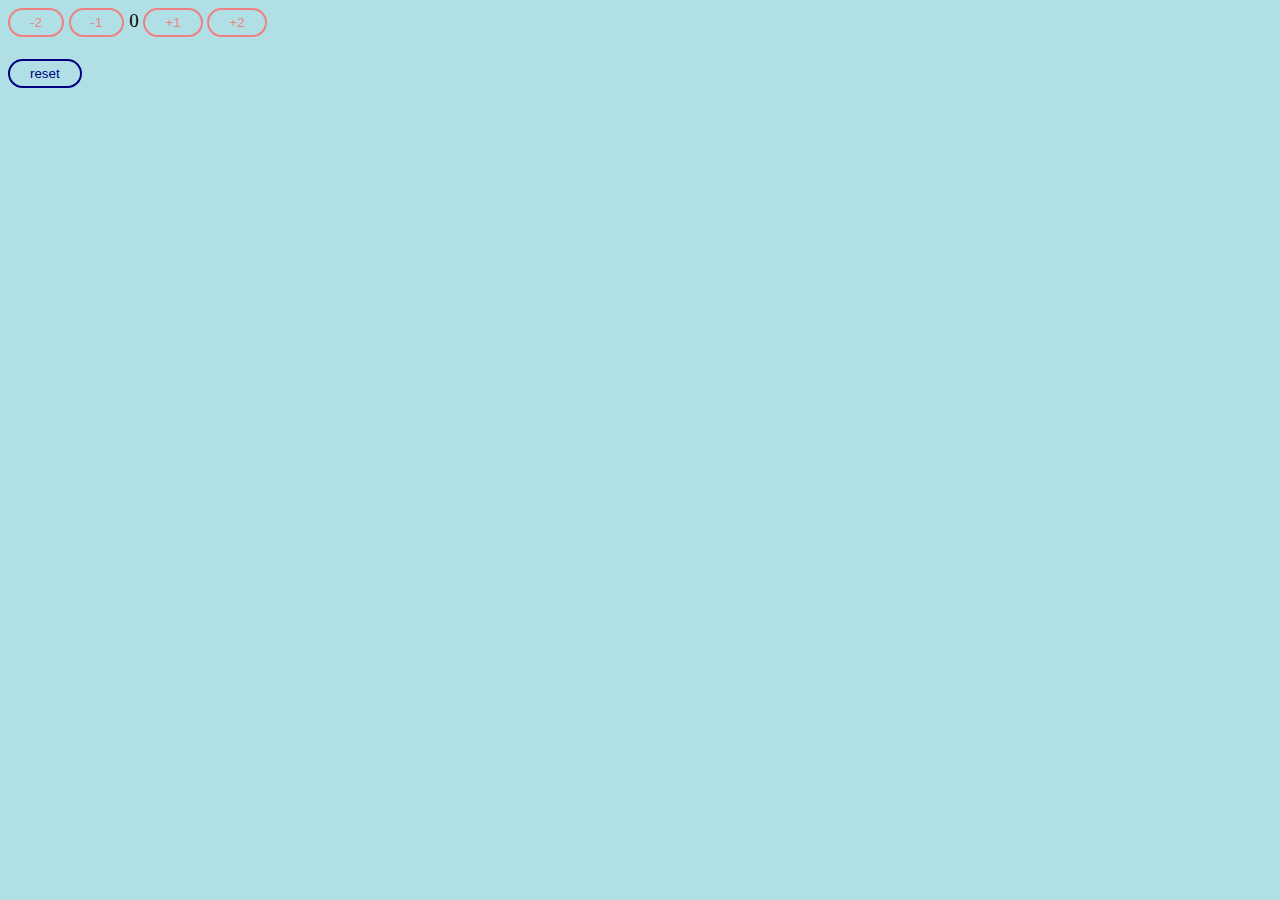
<file: webstuff/counter/index.html>
<!-- 
Basic Counter

Start with 1 button and 1 function then do more buttons and functions 
When everything is working then add styling
-->

<!DOCTYPE html>
<html>
  <head>
    <meta charset="utf-8" />
    <meta name="viewport" content="width=device-width" />
    <title>replit</title>
    <link href="style.css" rel="stylesheet" type="text/css" />
  </head>

  <body>
    <button onclick="minus2()">-2</button>
    <button onclick="minus()">-1</button>
    <span id="num">0</span>
    <button onclick="plus()">+1</button>
    <button onclick="plus2()">+2</button>

    <br /><br />

    <button onclick="reset()" id="reset">reset</button>
    <script src="script.js"></script>
  </body>
</html>
</file>
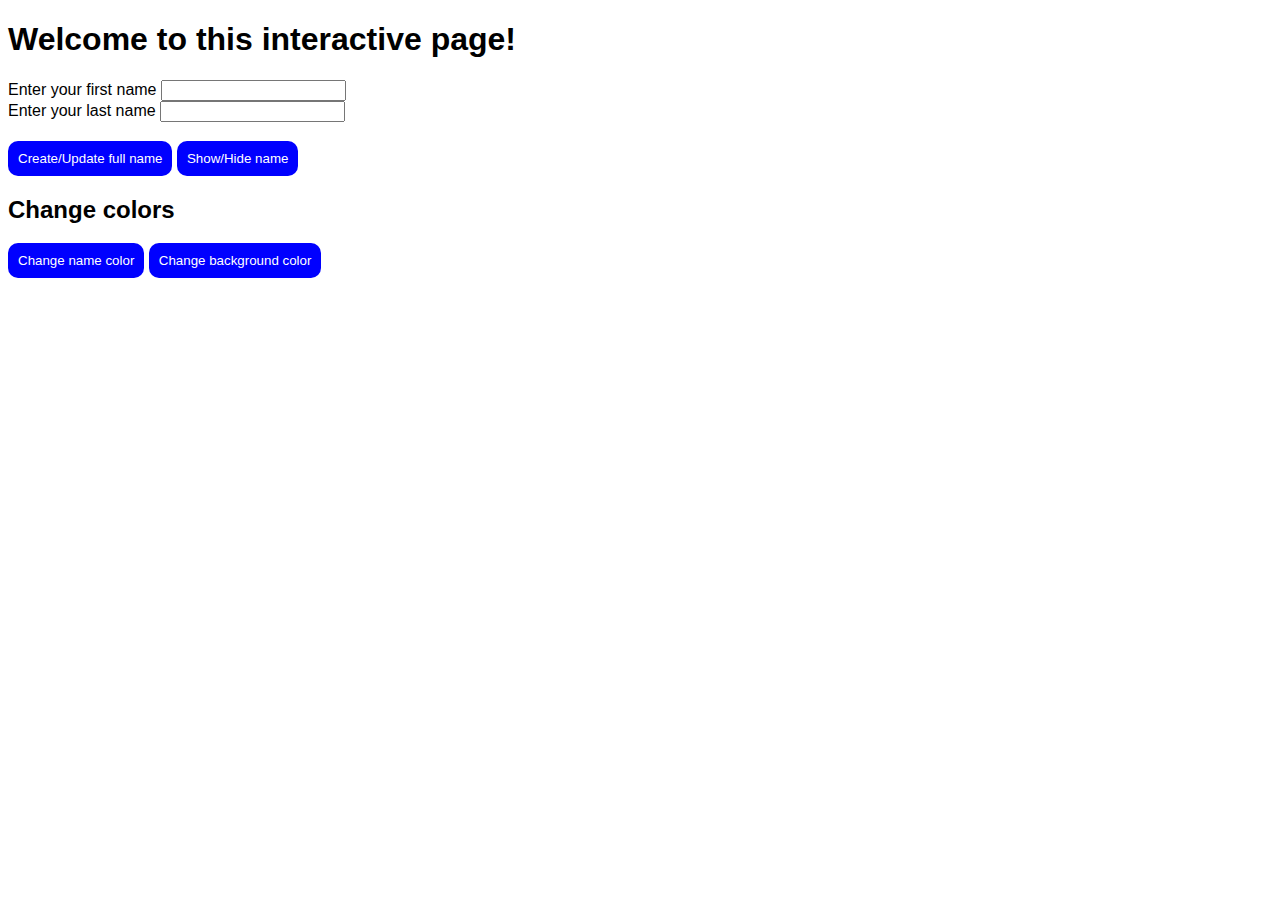
<file: webstuff/jsupdatesite/index.html>
<!-- 
Instructions: 

1. Setup the website to take in inputs and use buttons
2. make functions to do instructions when buttons pressed
2. Add basic stylings
-->

<!DOCTYPE html>
<html>
  <head>
    <meta charset="utf-8" />
    <meta name="viewport" content="width=device-width" />
    <title>replit</title>
    <link href="style.css" rel="stylesheet" type="text/css" />
    <style>
      body {
        font-family: Arial;
      }
      label {
        font-weight: light;
      }
      button {
        color: white;
        background-color: blue;
        outline: none;
        border: none;
        padding: 10px;
        border-radius: 10px;
      }
    </style>
    <script src="script.js"></script>
  </head>

  <body>
    <h1>Welcome to this interactive page!</h1>
    <label for="firstname">Enter your first name</label>
    <input name="firstname" id="firstname" />
    <br />
    <label for="lastname">Enter your last name</label>
    <input name="lastname" id="lastname" />
    <br />
    <h3 id="name"></h3>
    <button onclick="create_name()">Create/Update full name</button>
    <button onclick="toggle_name()">Show/Hide name</button>
    <br />
    <h2>Change colors</h2>
    <button onclick="change_name_color()">Change name color</button>
    <button onclick="change_bg_color()">Change background color</button>
  </body>
</html>
</file>
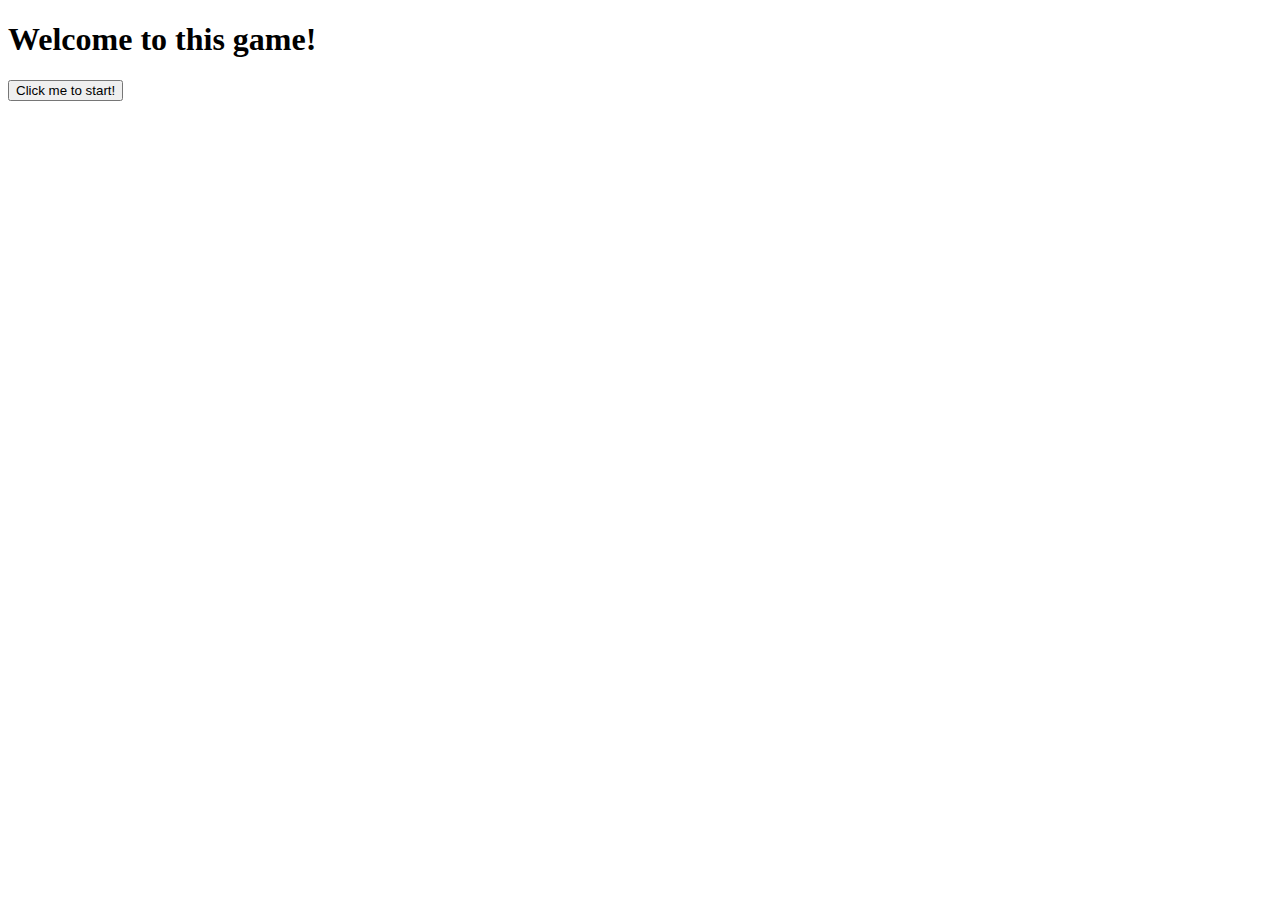
<file: webstuff/numberguessing/index.html>
<!-- steps in the js file -->

<!DOCTYPE html>
<html lang="en">
  <head>
    <meta charset="UTF-8" />
    <meta name="viewport" content="width=device-width, initial-scale=1" />
    <title>Number Guessing Game</title>
    <link href="style.css" rel="stylesheet" />
  </head>
  <body>
    <h1>Welcome to this game!</h1>
    <button onclick="setup()" id="setup">Click me to start!</button>
    <div id="game">
      <label for="guess">Enter your guess: </label>
      <input name="guess" type="number" id="guess" />

      <button onclick="guess()">Guess</button>

      <p id="hint"></p>
    </div>
    <script src="script.js"></script>
  </body>
</html>
</file>
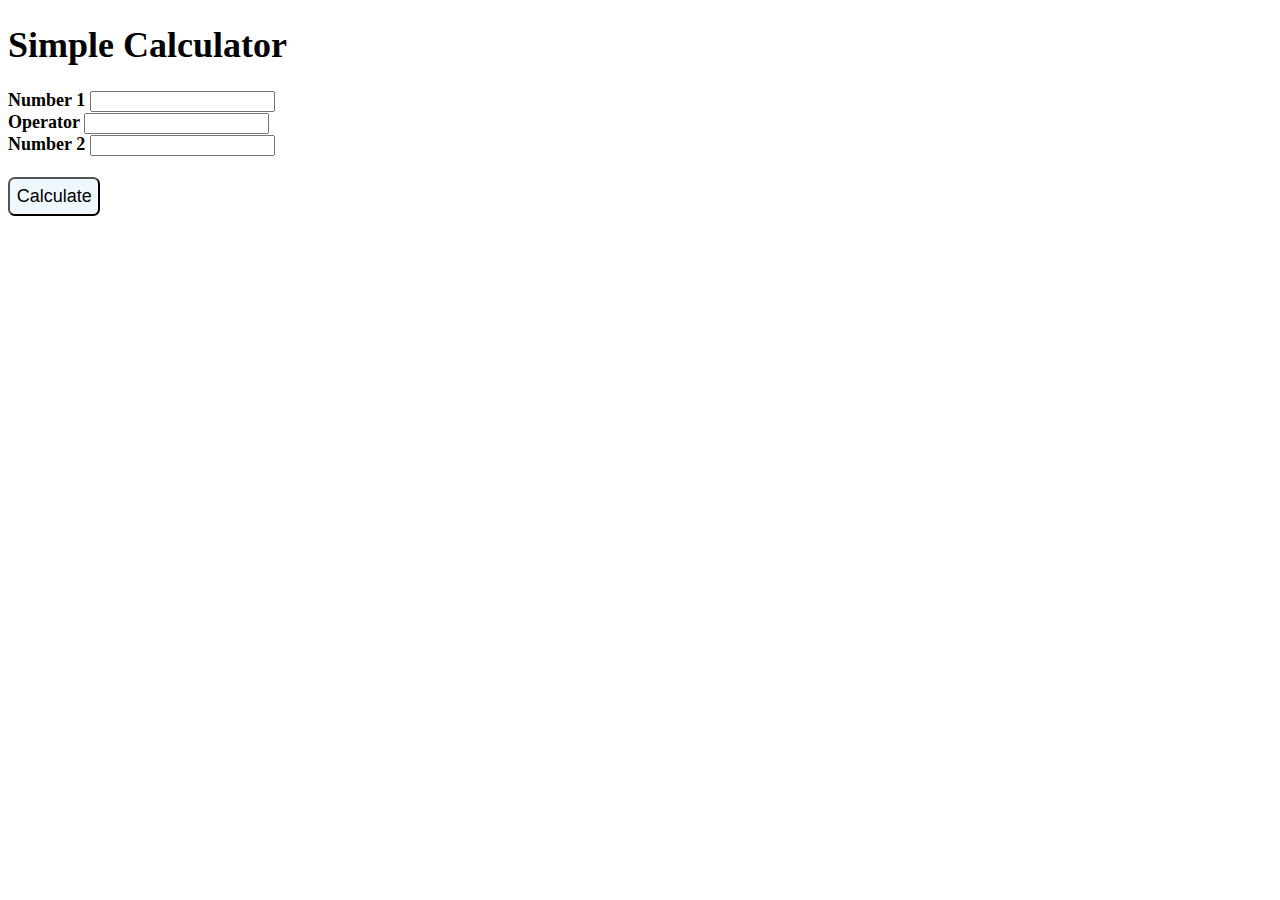
<file: webstuff/simplecalc/index.html>
<!DOCTYPE html>
<html>
  <head>
    <meta charset="utf-8" />
    <meta name="viewport" content="width=device-width" />
    <title>replit</title>
    <link href="style.css" rel="stylesheet" type="text/css" />
  </head>

  <body>
    <h1>Simple Calculator</h1>
    <div>
      <label for="n1">Number 1</label>
      <input name="n1" type="number" id="n1" />
    </div>
    <div>
      <label for="op">Operator</label>
      <input name="op" type="text" id="op" />
    </div>
    <div>
      <label for="n2">Number 2</label>
      <input name="n2" type="number" id="n2" />
    </div>
    <br />
    <button onclick="calc()">Calculate</button>
    <p id="result"></p>

    <script src="script.js"></script>
  </body>
</html>
</file>
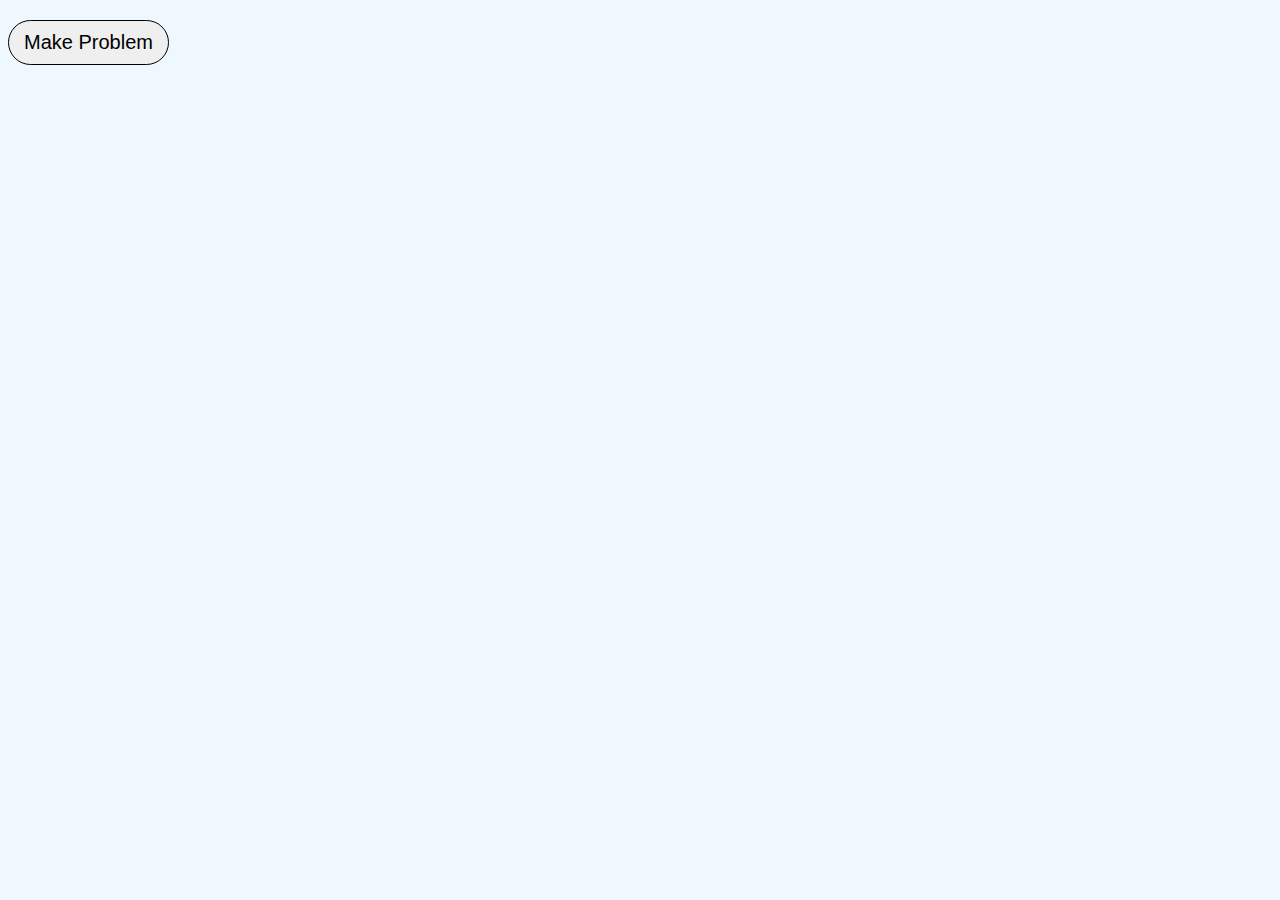
<file: webstuff/mathproblemgen/website/index.html>
<!DOCTYPE html>
<html lang="en">
  <head>
    <meta charset="UTF-8" />
    <meta name="viewport" content="width=device-width, initial-scale=1" />
    <title>Math Problem Generator</title>
    <link href="style.css" rel="stylesheet" />
  </head>
  <body>
    <p id="problem"></p>
    <button onclick="gen_problem()">Make Problem</button>
    <br />
    <br />
    <div id="question">
      <label for="answer">Solution</label>
      <input id="answer" name="answer" type="number" />
      <button onclick="solve()">Solve</button>
    </div>
    <p id="feedback"></p>

    <script src="script.js"></script>
  </body>
</html>
</file>
<file: webstuff/counter/style.css>
html {
  height: 100%;
  width: 100%;
}
body {
  font-size: 19px;
  background-color: powderblue;
}
button {
  background-color: transparent;
  border-radius: 15px;
  padding: 5px 20px 5px 20px;
  border: 2px solid lightcoral;
  color: lightcoral;
}
#reset {
  color: navy;
  border-color: navy;
}
</file>
<file: webstuff/jsupdatesite/style.css>
html {
  height: 100%;
  width: 100%;
}
</file>
<file: webstuff/numberguessing/style.css>
html {
  height: 100%;
  width: 100%;
}
</file>
<file: webstuff/simplecalc/style.css>
html {
  height: 100%;
  width: 100%;
}

body {
  font-size: 18px;
}

p {
  text-align: center;
}

label {
  font-weight: bold;
}

input {
  text-align: center;
}

button {
  padding: 5pt;
  background-color: aliceblue;
  font-size: 18px;
  outline: none;
  border-radius: 5pt;
}
</file>
<file: webstuff/mathproblemgen/website/style.css>
/*
Give students time to design the interface more
*/

body {
  font-size: 20px;
  background-color: aliceblue;
}

button {
  font-size: 20px;
  padding: 10px 15px;
  border: 1px solid black;
  border-radius: 50px;
}

input {
  padding: 10px;
  font-size: 20px;
}

#question {
  padding: 10px 0;
  visibility: hidden;
}

#problem {
  padding: 0 30px;
}
</file>
